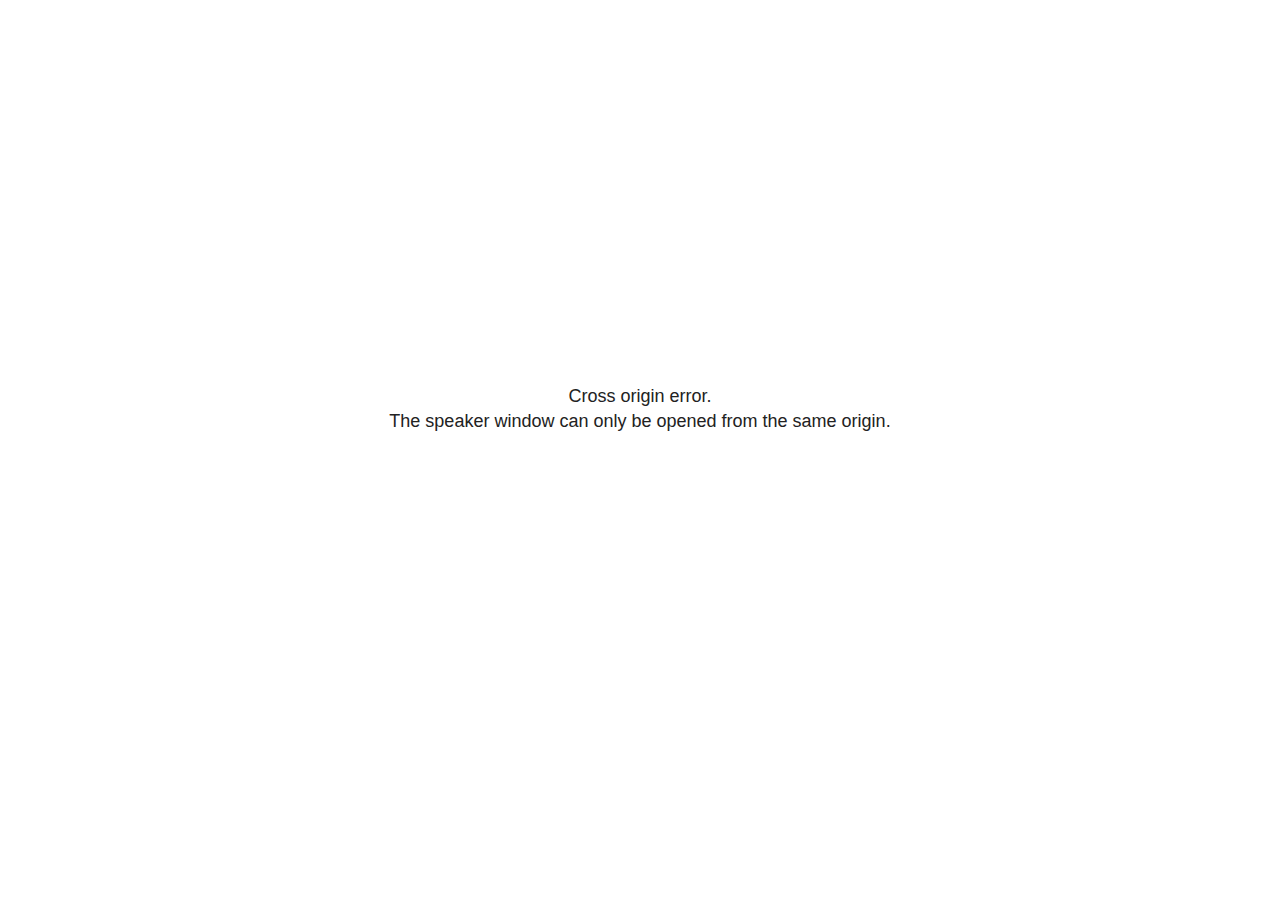
<file: slide/site/plugin/notes/speaker-view.html>
<!--
	NOTE: You need to build the notes plugin after making changes to this file.
-->
<html lang="en">
	<head>
		<meta charset="utf-8">

		<title>reveal.js - Speaker View</title>

		<style>
			body {
				font-family: Helvetica;
				font-size: 18px;
			}

			#current-slide,
			#upcoming-slide,
			#speaker-controls {
				padding: 6px;
				box-sizing: border-box;
				-moz-box-sizing: border-box;
			}

			#current-slide iframe,
			#upcoming-slide iframe {
				width: 100%;
				height: 100%;
				border: 1px solid #ddd;
			}

			#current-slide .label,
			#upcoming-slide .label {
				position: absolute;
				top: 10px;
				left: 10px;
				z-index: 2;
			}

			#connection-status {
				position: absolute;
				top: 0;
				left: 0;
				width: 100%;
				height: 100%;
				z-index: 20;
				padding: 30% 20% 20% 20%;
				font-size: 18px;
				color: #222;
				background: #fff;
				text-align: center;
				box-sizing: border-box;
				line-height: 1.4;
			}

			.overlay-element {
				height: 34px;
				line-height: 34px;
				padding: 0 10px;
				text-shadow: none;
				background: rgba( 220, 220, 220, 0.8 );
				color: #222;
				font-size: 14px;
			}

			.overlay-element.interactive:hover {
				background: rgba( 220, 220, 220, 1 );
			}

			#current-slide {
				position: absolute;
				width: 60%;
				height: 100%;
				top: 0;
				left: 0;
				padding-right: 0;
			}

			#upcoming-slide {
				position: absolute;
				width: 40%;
				height: 40%;
				right: 0;
				top: 0;
			}

			/* Speaker controls */
			#speaker-controls {
				position: absolute;
				top: 40%;
				right: 0;
				width: 40%;
				height: 60%;
				overflow: auto;
				font-size: 18px;
			}

				.speaker-controls-time.hidden,
				.speaker-controls-notes.hidden {
					display: none;
				}

				.speaker-controls-time .label,
				.speaker-controls-pace .label,
				.speaker-controls-notes .label {
					text-transform: uppercase;
					font-weight: normal;
					font-size: 0.66em;
					color: #666;
					margin: 0;
				}

				.speaker-controls-time, .speaker-controls-pace {
					border-bottom: 1px solid rgba( 200, 200, 200, 0.5 );
					margin-bottom: 10px;
					padding: 10px 16px;
					padding-bottom: 20px;
					cursor: pointer;
				}

				.speaker-controls-time .reset-button {
					opacity: 0;
					float: right;
					color: #666;
					text-decoration: none;
				}
				.speaker-controls-time:hover .reset-button {
					opacity: 1;
				}

				.speaker-controls-time .timer,
				.speaker-controls-time .clock {
					width: 50%;
				}

				.speaker-controls-time .timer,
				.speaker-controls-time .clock,
				.speaker-controls-time .pacing .hours-value,
				.speaker-controls-time .pacing .minutes-value,
				.speaker-controls-time .pacing .seconds-value {
					font-size: 1.9em;
				}

				.speaker-controls-time .timer {
					float: left;
				}

				.speaker-controls-time .clock {
					float: right;
					text-align: right;
				}

				.speaker-controls-time span.mute {
					opacity: 0.3;
				}

				.speaker-controls-time .pacing-title {
					margin-top: 5px;
				}

				.speaker-controls-time .pacing.ahead {
					color: blue;
				}

				.speaker-controls-time .pacing.on-track {
					color: green;
				}

				.speaker-controls-time .pacing.behind {
					color: red;
				}

				.speaker-controls-notes {
					padding: 10px 16px;
				}

				.speaker-controls-notes .value {
					margin-top: 5px;
					line-height: 1.4;
					font-size: 1.2em;
				}

			/* Layout selector */
			#speaker-layout {
				position: absolute;
				top: 10px;
				right: 10px;
				color: #222;
				z-index: 10;
			}
				#speaker-layout select {
					position: absolute;
					width: 100%;
					height: 100%;
					top: 0;
					left: 0;
					border: 0;
					box-shadow: 0;
					cursor: pointer;
					opacity: 0;

					font-size: 1em;
					background-color: transparent;

					-moz-appearance: none;
					-webkit-appearance: none;
					-webkit-tap-highlight-color: rgba(0, 0, 0, 0);
				}

				#speaker-layout select:focus {
					outline: none;
					box-shadow: none;
				}

			.clear {
				clear: both;
			}

			/* Speaker layout: Wide */
			body[data-speaker-layout="wide"] #current-slide,
			body[data-speaker-layout="wide"] #upcoming-slide {
				width: 50%;
				height: 45%;
				padding: 6px;
			}

			body[data-speaker-layout="wide"] #current-slide {
				top: 0;
				left: 0;
			}

			body[data-speaker-layout="wide"] #upcoming-slide {
				top: 0;
				left: 50%;
			}

			body[data-speaker-layout="wide"] #speaker-controls {
				top: 45%;
				left: 0;
				width: 100%;
				height: 50%;
				font-size: 1.25em;
			}

			/* Speaker layout: Tall */
			body[data-speaker-layout="tall"] #current-slide,
			body[data-speaker-layout="tall"] #upcoming-slide {
				width: 45%;
				height: 50%;
				padding: 6px;
			}

			body[data-speaker-layout="tall"] #current-slide {
				top: 0;
				left: 0;
			}

			body[data-speaker-layout="tall"] #upcoming-slide {
				top: 50%;
				left: 0;
			}

			body[data-speaker-layout="tall"] #speaker-controls {
				padding-top: 40px;
				top: 0;
				left: 45%;
				width: 55%;
				height: 100%;
				font-size: 1.25em;
			}

			/* Speaker layout: Notes only */
			body[data-speaker-layout="notes-only"] #current-slide,
			body[data-speaker-layout="notes-only"] #upcoming-slide {
				display: none;
			}

			body[data-speaker-layout="notes-only"] #speaker-controls {
				padding-top: 40px;
				top: 0;
				left: 0;
				width: 100%;
				height: 100%;
				font-size: 1.25em;
			}

			@media screen and (max-width: 1080px) {
				body[data-speaker-layout="default"] #speaker-controls {
					font-size: 16px;
				}
			}

			@media screen and (max-width: 900px) {
				body[data-speaker-layout="default"] #speaker-controls {
					font-size: 14px;
				}
			}

			@media screen and (max-width: 800px) {
				body[data-speaker-layout="default"] #speaker-controls {
					font-size: 12px;
				}
			}

		</style>
	</head>

	<body>

		<div id="connection-status">Loading speaker view...</div>

		<div id="current-slide"></div>
		<div id="upcoming-slide"><span class="overlay-element label">Upcoming</span></div>
		<div id="speaker-controls">
			<div class="speaker-controls-time">
				<h4 class="label">Time <span class="reset-button">Click to Reset</span></h4>
				<div class="clock">
					<span class="clock-value">0:00 AM</span>
				</div>
				<div class="timer">
					<span class="hours-value">00</span><span class="minutes-value">:00</span><span class="seconds-value">:00</span>
				</div>
				<div class="clear"></div>

				<h4 class="label pacing-title" style="display: none">Pacing – Time to finish current slide</h4>
				<div class="pacing" style="display: none">
					<span class="hours-value">00</span><span class="minutes-value">:00</span><span class="seconds-value">:00</span>
				</div>
			</div>

			<div class="speaker-controls-notes hidden">
				<h4 class="label">Notes</h4>
				<div class="value"></div>
			</div>
		</div>
		<div id="speaker-layout" class="overlay-element interactive">
			<span class="speaker-layout-label"></span>
			<select class="speaker-layout-dropdown"></select>
		</div>

		<script>

			(function() {

				var notes,
					notesValue,
					currentState,
					currentSlide,
					upcomingSlide,
					layoutLabel,
					layoutDropdown,
					pendingCalls = {},
					lastRevealApiCallId = 0,
					connected = false

				var connectionStatus = document.querySelector( '#connection-status' );

				var SPEAKER_LAYOUTS = {
					'default': 'Default',
					'wide': 'Wide',
					'tall': 'Tall',
					'notes-only': 'Notes only'
				};

				setupLayout();

				let openerOrigin;

				try {
					openerOrigin = window.opener.location.origin;
				}
				catch ( error ) { console.warn( error ) }

				// In order to prevent XSS, the speaker view will only run if its
				// opener has the same origin as itself
				if( window.location.origin !== openerOrigin ) {
					connectionStatus.innerHTML = 'Cross origin error.<br>The speaker window can only be opened from the same origin.';
					return;
				}

				var connectionTimeout = setTimeout( function() {
					connectionStatus.innerHTML = 'Error connecting to main window.<br>Please try closing and reopening the speaker view.';
				}, 5000 );

				window.addEventListener( 'message', function( event ) {

					clearTimeout( connectionTimeout );
					connectionStatus.style.display = 'none';

					var data = JSON.parse( event.data );

					// The overview mode is only useful to the reveal.js instance
					// where navigation occurs so we don't sync it
					if( data.state ) delete data.state.overview;

					// Messages sent by the notes plugin inside of the main window
					if( data && data.namespace === 'reveal-notes' ) {
						if( data.type === 'connect' ) {
							handleConnectMessage( data );
						}
						else if( data.type === 'state' ) {
							handleStateMessage( data );
						}
						else if( data.type === 'return' ) {
							pendingCalls[data.callId](data.result);
							delete pendingCalls[data.callId];
						}
					}
					// Messages sent by the reveal.js inside of the current slide preview
					else if( data && data.namespace === 'reveal' ) {
						if( /ready/.test( data.eventName ) ) {
							// Send a message back to notify that the handshake is complete
							window.opener.postMessage( JSON.stringify({ namespace: 'reveal-notes', type: 'connected'} ), '*' );
						}
						else if( /slidechanged|fragmentshown|fragmenthidden|paused|resumed/.test( data.eventName ) && currentState !== JSON.stringify( data.state ) ) {

							dispatchStateToMainWindow( data.state );

						}
					}

				} );

				/**
				 * Updates the presentation in the main window to match the state
				 * of the presentation in the notes window.
				 */
				const dispatchStateToMainWindow = debounce(( state ) => {
					window.opener.postMessage( JSON.stringify({ method: 'setState', args: [ state ]} ), '*' );
				}, 500);

				/**
				 * Asynchronously calls the Reveal.js API of the main frame.
				 */
				function callRevealApi( methodName, methodArguments, callback ) {

					var callId = ++lastRevealApiCallId;
					pendingCalls[callId] = callback;
					window.opener.postMessage( JSON.stringify( {
						namespace: 'reveal-notes',
						type: 'call',
						callId: callId,
						methodName: methodName,
						arguments: methodArguments
					} ), '*' );

				}

				/**
				 * Called when the main window is trying to establish a
				 * connection.
				 */
				function handleConnectMessage( data ) {

					if( connected === false ) {
						connected = true;

						setupIframes( data );
						setupKeyboard();
						setupNotes();
						setupTimer();
						setupHeartbeat();
					}

				}

				/**
				 * Called when the main window sends an updated state.
				 */
				function handleStateMessage( data ) {

					// Store the most recently set state to avoid circular loops
					// applying the same state
					currentState = JSON.stringify( data.state );

					// No need for updating the notes in case of fragment changes
					if ( data.notes ) {
						notes.classList.remove( 'hidden' );
						notesValue.style.whiteSpace = data.whitespace;
						if( data.markdown ) {
							notesValue.innerHTML = marked( data.notes );
						}
						else {
							notesValue.innerHTML = data.notes;
						}
					}
					else {
						notes.classList.add( 'hidden' );
					}

					// Update the note slides
					currentSlide.contentWindow.postMessage( JSON.stringify({ method: 'setState', args: [ data.state ] }), '*' );
					upcomingSlide.contentWindow.postMessage( JSON.stringify({ method: 'setState', args: [ data.state ] }), '*' );
					upcomingSlide.contentWindow.postMessage( JSON.stringify({ method: 'next' }), '*' );

				}

				// Limit to max one state update per X ms
				handleStateMessage = debounce( handleStateMessage, 200 );

				/**
				 * Forward keyboard events to the current slide window.
				 * This enables keyboard events to work even if focus
				 * isn't set on the current slide iframe.
				 *
				 * Block F5 default handling, it reloads and disconnects
				 * the speaker notes window.
				 */
				function setupKeyboard() {

					document.addEventListener( 'keydown', function( event ) {
						if( event.keyCode === 116 || ( event.metaKey && event.keyCode === 82 ) ) {
							event.preventDefault();
							return false;
						}
						currentSlide.contentWindow.postMessage( JSON.stringify({ method: 'triggerKey', args: [ event.keyCode ] }), '*' );
					} );

				}

				/**
				 * Creates the preview iframes.
				 */
				function setupIframes( data ) {

					var params = [
						'receiver',
						'progress=false',
						'history=false',
						'transition=none',
						'autoSlide=0',
						'backgroundTransition=none'
					].join( '&' );

					var urlSeparator = /\?/.test(data.url) ? '&' : '?';
					var hash = '#/' + data.state.indexh + '/' + data.state.indexv;
					var currentURL = data.url + urlSeparator + params + '&postMessageEvents=true' + hash;
					var upcomingURL = data.url + urlSeparator + params + '&controls=false' + hash;

					currentSlide = document.createElement( 'iframe' );
					currentSlide.setAttribute( 'width', 1280 );
					currentSlide.setAttribute( 'height', 1024 );
					currentSlide.setAttribute( 'src', currentURL );
					document.querySelector( '#current-slide' ).appendChild( currentSlide );

					upcomingSlide = document.createElement( 'iframe' );
					upcomingSlide.setAttribute( 'width', 640 );
					upcomingSlide.setAttribute( 'height', 512 );
					upcomingSlide.setAttribute( 'src', upcomingURL );
					document.querySelector( '#upcoming-slide' ).appendChild( upcomingSlide );

				}

				/**
				 * Setup the notes UI.
				 */
				function setupNotes() {

					notes = document.querySelector( '.speaker-controls-notes' );
					notesValue = document.querySelector( '.speaker-controls-notes .value' );

				}

				/**
				 * We send out a heartbeat at all times to ensure we can
				 * reconnect with the main presentation window after reloads.
				 */
				function setupHeartbeat() {

					setInterval( () => {
						window.opener.postMessage( JSON.stringify({ namespace: 'reveal-notes', type: 'heartbeat'} ), '*' );
					}, 1000 );

				}

				function getTimings( callback ) {

					callRevealApi( 'getSlidesAttributes', [], function ( slideAttributes ) {
						callRevealApi( 'getConfig', [], function ( config ) {
							var totalTime = config.totalTime;
							var minTimePerSlide = config.minimumTimePerSlide || 0;
							var defaultTiming = config.defaultTiming;
							if ((defaultTiming == null) && (totalTime == null)) {
								callback(null);
								return;
							}
							// Setting totalTime overrides defaultTiming
							if (totalTime) {
								defaultTiming = 0;
							}
							var timings = [];
							for ( var i in slideAttributes ) {
								var slide = slideAttributes[ i ];
								var timing = defaultTiming;
								if( slide.hasOwnProperty( 'data-timing' )) {
									var t = slide[ 'data-timing' ];
									timing = parseInt(t);
									if( isNaN(timing) ) {
										console.warn("Could not parse timing '" + t + "' of slide " + i + "; using default of " + defaultTiming);
										timing = defaultTiming;
									}
								}
								timings.push(timing);
							}
							if ( totalTime ) {
								// After we've allocated time to individual slides, we summarize it and
								// subtract it from the total time
								var remainingTime = totalTime - timings.reduce( function(a, b) { return a + b; }, 0 );
								// The remaining time is divided by the number of slides that have 0 seconds
								// allocated at the moment, giving the average time-per-slide on the remaining slides
								var remainingSlides = (timings.filter( function(x) { return x == 0 }) ).length
								var timePerSlide = Math.round( remainingTime / remainingSlides, 0 )
								// And now we replace every zero-value timing with that average
								timings = timings.map( function(x) { return (x==0 ? timePerSlide : x) } );
							}
							var slidesUnderMinimum = timings.filter( function(x) { return (x < minTimePerSlide) } ).length
							if ( slidesUnderMinimum ) {
								message = "The pacing time for " + slidesUnderMinimum + " slide(s) is under the configured minimum of " + minTimePerSlide + " seconds. Check the data-timing attribute on individual slides, or consider increasing the totalTime or minimumTimePerSlide configuration options (or removing some slides).";
								alert(message);
							}
							callback( timings );
						} );
					} );

				}

				/**
				 * Return the number of seconds allocated for presenting
				 * all slides up to and including this one.
				 */
				function getTimeAllocated( timings, callback ) {

					callRevealApi( 'getSlidePastCount', [], function ( currentSlide ) {
						var allocated = 0;
						for (var i in timings.slice(0, currentSlide + 1)) {
							allocated += timings[i];
						}
						callback( allocated );
					} );

				}

				/**
				 * Create the timer and clock and start updating them
				 * at an interval.
				 */
				function setupTimer() {

					var start = new Date(),
					timeEl = document.querySelector( '.speaker-controls-time' ),
					clockEl = timeEl.querySelector( '.clock-value' ),
					hoursEl = timeEl.querySelector( '.hours-value' ),
					minutesEl = timeEl.querySelector( '.minutes-value' ),
					secondsEl = timeEl.querySelector( '.seconds-value' ),
					pacingTitleEl = timeEl.querySelector( '.pacing-title' ),
					pacingEl = timeEl.querySelector( '.pacing' ),
					pacingHoursEl = pacingEl.querySelector( '.hours-value' ),
					pacingMinutesEl = pacingEl.querySelector( '.minutes-value' ),
					pacingSecondsEl = pacingEl.querySelector( '.seconds-value' );

					var timings = null;
					getTimings( function ( _timings ) {

						timings = _timings;
						if (_timings !== null) {
							pacingTitleEl.style.removeProperty('display');
							pacingEl.style.removeProperty('display');
						}

						// Update once directly
						_updateTimer();

						// Then update every second
						setInterval( _updateTimer, 1000 );

					} );


					function _resetTimer() {

						if (timings == null) {
							start = new Date();
							_updateTimer();
						}
						else {
							// Reset timer to beginning of current slide
							getTimeAllocated( timings, function ( slideEndTimingSeconds ) {
								var slideEndTiming = slideEndTimingSeconds * 1000;
								callRevealApi( 'getSlidePastCount', [], function ( currentSlide ) {
									var currentSlideTiming = timings[currentSlide] * 1000;
									var previousSlidesTiming = slideEndTiming - currentSlideTiming;
									var now = new Date();
									start = new Date(now.getTime() - previousSlidesTiming);
									_updateTimer();
								} );
							} );
						}

					}

					timeEl.addEventListener( 'click', function() {
						_resetTimer();
						return false;
					} );

					function _displayTime( hrEl, minEl, secEl, time) {

						var sign = Math.sign(time) == -1 ? "-" : "";
						time = Math.abs(Math.round(time / 1000));
						var seconds = time % 60;
						var minutes = Math.floor( time / 60 ) % 60 ;
						var hours = Math.floor( time / ( 60 * 60 )) ;
						hrEl.innerHTML = sign + zeroPadInteger( hours );
						if (hours == 0) {
							hrEl.classList.add( 'mute' );
						}
						else {
							hrEl.classList.remove( 'mute' );
						}
						minEl.innerHTML = ':' + zeroPadInteger( minutes );
						if (hours == 0 && minutes == 0) {
							minEl.classList.add( 'mute' );
						}
						else {
							minEl.classList.remove( 'mute' );
						}
						secEl.innerHTML = ':' + zeroPadInteger( seconds );
					}

					function _updateTimer() {

						var diff, hours, minutes, seconds,
						now = new Date();

						diff = now.getTime() - start.getTime();

						clockEl.innerHTML = now.toLocaleTimeString( 'en-US', { hour12: true, hour: '2-digit', minute:'2-digit' } );
						_displayTime( hoursEl, minutesEl, secondsEl, diff );
						if (timings !== null) {
							_updatePacing(diff);
						}

					}

					function _updatePacing(diff) {

						getTimeAllocated( timings, function ( slideEndTimingSeconds ) {
							var slideEndTiming = slideEndTimingSeconds * 1000;

							callRevealApi( 'getSlidePastCount', [], function ( currentSlide ) {
								var currentSlideTiming = timings[currentSlide] * 1000;
								var timeLeftCurrentSlide = slideEndTiming - diff;
								if (timeLeftCurrentSlide < 0) {
									pacingEl.className = 'pacing behind';
								}
								else if (timeLeftCurrentSlide < currentSlideTiming) {
									pacingEl.className = 'pacing on-track';
								}
								else {
									pacingEl.className = 'pacing ahead';
								}
								_displayTime( pacingHoursEl, pacingMinutesEl, pacingSecondsEl, timeLeftCurrentSlide );
							} );
						} );
					}

				}

				/**
				 * Sets up the speaker view layout and layout selector.
				 */
				function setupLayout() {

					layoutDropdown = document.querySelector( '.speaker-layout-dropdown' );
					layoutLabel = document.querySelector( '.speaker-layout-label' );

					// Render the list of available layouts
					for( var id in SPEAKER_LAYOUTS ) {
						var option = document.createElement( 'option' );
						option.setAttribute( 'value', id );
						option.textContent = SPEAKER_LAYOUTS[ id ];
						layoutDropdown.appendChild( option );
					}

					// Monitor the dropdown for changes
					layoutDropdown.addEventListener( 'change', function( event ) {

						setLayout( layoutDropdown.value );

					}, false );

					// Restore any currently persisted layout
					setLayout( getLayout() );

				}

				/**
				 * Sets a new speaker view layout. The layout is persisted
				 * in local storage.
				 */
				function setLayout( value ) {

					var title = SPEAKER_LAYOUTS[ value ];

					layoutLabel.innerHTML = 'Layout' + ( title ? ( ': ' + title ) : '' );
					layoutDropdown.value = value;

					document.body.setAttribute( 'data-speaker-layout', value );

					// Persist locally
					if( supportsLocalStorage() ) {
						window.localStorage.setItem( 'reveal-speaker-layout', value );
					}

				}

				/**
				 * Returns the ID of the most recently set speaker layout
				 * or our default layout if none has been set.
				 */
				function getLayout() {

					if( supportsLocalStorage() ) {
						var layout = window.localStorage.getItem( 'reveal-speaker-layout' );
						if( layout ) {
							return layout;
						}
					}

					// Default to the first record in the layouts hash
					for( var id in SPEAKER_LAYOUTS ) {
						return id;
					}

				}

				function supportsLocalStorage() {

					try {
						localStorage.setItem('test', 'test');
						localStorage.removeItem('test');
						return true;
					}
					catch( e ) {
						return false;
					}

				}

				function zeroPadInteger( num ) {

					var str = '00' + parseInt( num );
					return str.substring( str.length - 2 );

				}

				/**
				 * Limits the frequency at which a function can be called.
				 */
				function debounce( fn, ms ) {

					var lastTime = 0,
						timeout;

					return function() {

						var args = arguments;
						var context = this;

						clearTimeout( timeout );

						var timeSinceLastCall = Date.now() - lastTime;
						if( timeSinceLastCall > ms ) {
							fn.apply( context, args );
							lastTime = Date.now();
						}
						else {
							timeout = setTimeout( function() {
								fn.apply( context, args );
								lastTime = Date.now();
							}, ms - timeSinceLastCall );
						}

					}

				}

			})();

		</script>
	</body>
</html>
</file>
